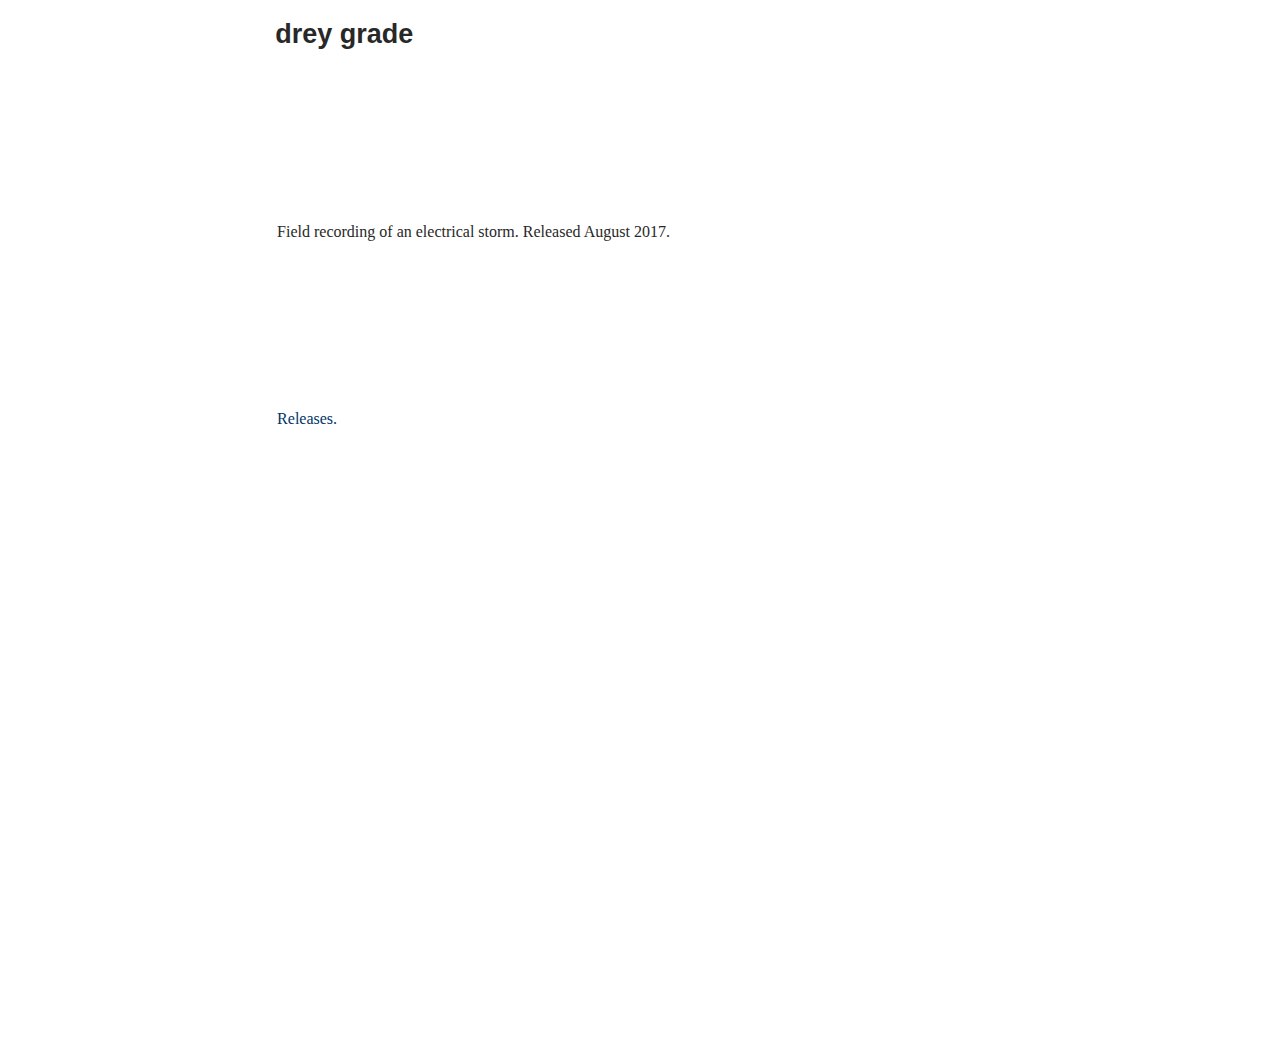
<file: index.html>
<!doctype html>

<!-- 
320 and Up boilerplate extension
Andy Clarke http://about.me/malarkey
Keith Clark http://twitter.com/keithclarkcouk
Version: 2
URL: http://stuffandnonsense.co.uk/projects/320andup/
License: http://creativecommons.org/licenses/MIT
-->

<!--[if IEMobile 7]><html class="no-js iem7 oldie"><![endif]-->
<!--[if lt IE 7]><html class="no-js ie6 oldie" lang="en"><![endif]-->
<!--[if (IE 7)&!(IEMobile)]><html class="no-js ie7 oldie" lang="en"><![endif]-->
<!--[if (IE 8)&!(IEMobile)]><html class="no-js ie8 oldie" lang="en"><![endif]-->
<!--[if gt IE 8]><!--><html class="no-js" lang="en"><!--<![endif]-->
<!--[if (gte IE 9)|(gt IEMobile 7)]><!--><html class="no-js" lang="en"><!--<![endif]-->

<head>
<meta charset="utf-8">

<title>Drey Grade</title>
<meta name="description" content="">
<meta name="author" content="">

<!-- http://t.co/dKP3o1e -->
<meta name="HandheldFriendly" content="True">
<meta name="MobileOptimized" content="320">
<meta name="viewport" content="width=device-width, target-densitydpi=160dpi, initial-scale=1.0">

<!-- For all browsers -->
<!-- Summer Storm page -->

<link rel="stylesheet" href="css/style.css">
<link rel="stylesheet" media="print" href="css/print.css">
<!-- For progressively larger displays -->
<link rel="stylesheet" media="only screen and (min-width: 480px)" href="css/480.css">
<link rel="stylesheet" media="only screen and (min-width: 600px)" href="css/600.css">
<link rel="stylesheet" media="only screen and (min-width: 768px)" href="css/768.css">
<link rel="stylesheet" media="only screen and (min-width: 992px)" href="css/992.css">
<link rel="stylesheet" href="css/stylerain.css">

<!-- JavaScript -->
<script src="js/libs/modernizr-2.0.6.min.js"></script>

<!-- JavaScript for Canvas use-->
<script type="text/javascript">
function draw(){
var canvas = document.getElementById ('myCanvas');
if (canvas.getContext){
var ctx = canvas.getContext('2d');
}

if (canvas.getContext){
var myRectangle = canvas.getContext('2d');
myRectangle.fillRect(15,15,100,100);
myRectangle.clearRect(20,20,60,60);
myRectangle.strokeRect(25,25,50,50);
}
}

function draw2(){
var canvas = document.getElementById ('myCanvas2');
if (canvas.getContext){
var ctx = canvas.getContext('2d');
}

if (canvas.getContext){
var myRectangle = canvas.getContext('2d');
myRectangle.fillRect(15,15,100,100);
myRectangle.clearRect(20,20,60,60);
myRectangle.strokeRect(25,25,40,40);
}
}

</script>
<!-- End of JavaScript for Canvas use-->
<style type="text/css">
canvas { border: 1px solid black; }
</style>




<script src="js/raincode.js" type="text/javascript"></script>


<!-- For Retina displays -->
<link rel="stylesheet" media="only screen and (-webkit-min-device-pixel-ratio: 1.5), only screen and (-o-min-device-pixel-ratio: 3/2), only screen and (min-device-pixel-ratio: 1.5)" href="css/2x.css">

<!--[if (lt IE 9) & (!IEMobile)]>
<script src="js/libs/selectivizr-min.js"></script>
<![endif]-->

<!-- JavaScript -->
<script src="js/libs/modernizr-2.0.6.min.js"></script>

<!-- For iPhone 4 -->
<link rel="apple-touch-icon-precomposed" sizes="114x114" href="img/h/apple-touch-icon.png">
<!-- For iPad 1-->
<link rel="apple-touch-icon-precomposed" sizes="72x72" href="img/m/apple-touch-icon.png">
<!-- For iPhone 3G, iPod Touch and Android -->
<link rel="apple-touch-icon-precomposed" href="img/l/apple-touch-icon-precomposed.png">
<!-- For Nokia -->
<link rel="shortcut icon" href="img/l/apple-touch-icon.png">
<!-- For everything else -->
<link rel="shortcut icon" href="/favicon.ico">

<!--iOS. Delete if not required -->
<meta name="apple-mobile-web-app-capable" content="yes">
<meta name="apple-mobile-web-app-status-bar-style" content="black-translucent">
<link rel="apple-touch-startup-image" href="img/splash.png">

<!--Microsoft. Delete if not required -->
<meta http-equiv="cleartype" content="on">
<meta http-equiv="X-UA-Compatible" content="IE=edge,chrome=1">
<!--[if lt IE 7 ]><script src="//ajax.googleapis.com/ajax/libs/chrome-frame/1.0.2/CFInstall.min.js"></script><script>window.attachEvent("onload",function(){CFInstall.check({mode:"overlay"})})</script><![endif]-->

<!-- http://t.co/y1jPVnT -->
<link rel="canonical" href="/">
</head>

<body>

<header>
<br>
<h3>drey grade</h3>
</header>


<!--<br><br><br><br>-->
<div class="container">
	<div class="rain">


	<!--<p class="september">SSEYO Intermorphic recording. September 2017 release.</p>
	<iframe class="sept" src="https://bandcamp.com/EmbeddedPlayer/track=642995860/size=small/bgcol=ffffff/linkcol=0687f5/transparent=true/" seamless><a href="http://dreygrade.bandcamp.com/track/summer-storm">Summer Storm by Drey Grade</a></iframe>-->

	<p class="august">Field recording of an electrical storm. Released August 2017.</p>
	<iframe class="aug" src="https://bandcamp.com/EmbeddedPlayer/track=642995860/size=small/bgcol=ffffff/linkcol=0687f5/transparent=true/" seamless><a href="http://dreygrade.bandcamp.com/track/summer-storm">Summer Storm by Drey Grade</a></iframe>

	<p class="release"><a href="releases.html">Releases.</a></p>
	
	</div> 
</div>

<!--<ul id="nav">
<li><div class="icon">j</div><a href="releases.html" title="releases">
<h5>rel.</h5> </li>	
</ul>-->



<footer>

</footer>

<!-- Scripts -->
<script src="js/libs/jquery-1.6.2.min.js"></script>
<script src="js/plugins.js"></script>
<script src="js/script.js"></script>
<script src="js/mylibs/helper.js"></script>

<!--[if (lt IE 9) & (!IEMobile)]>
<script src="js/libs/imgsizer.js"></script>
<![endif]-->

<script>
// iOS scale bug fix
MBP.scaleFix();

// Respond.js
yepnope({
	test : Modernizr.mq('(only all)'),
	nope : ['js/libs/respond.min.js']
});
</script>

<!-- http://mths.be/aab -->
<script>
var _gaq=[['_setAccount','UA-XXXXX-X'],['_trackPageview']]; // Change UA-XXXXX-X to be your site's ID
(function(d,t){var g=d.createElement(t),s=d.getElementsByTagName(t)[0];g.src=('https:'==location.protocol?'//ssl':'//www')+'.google-analytics.com/ga.js';s.parentNode.insertBefore(g,s)}(document,'script'));
</script>


</body>
</html>
</file>
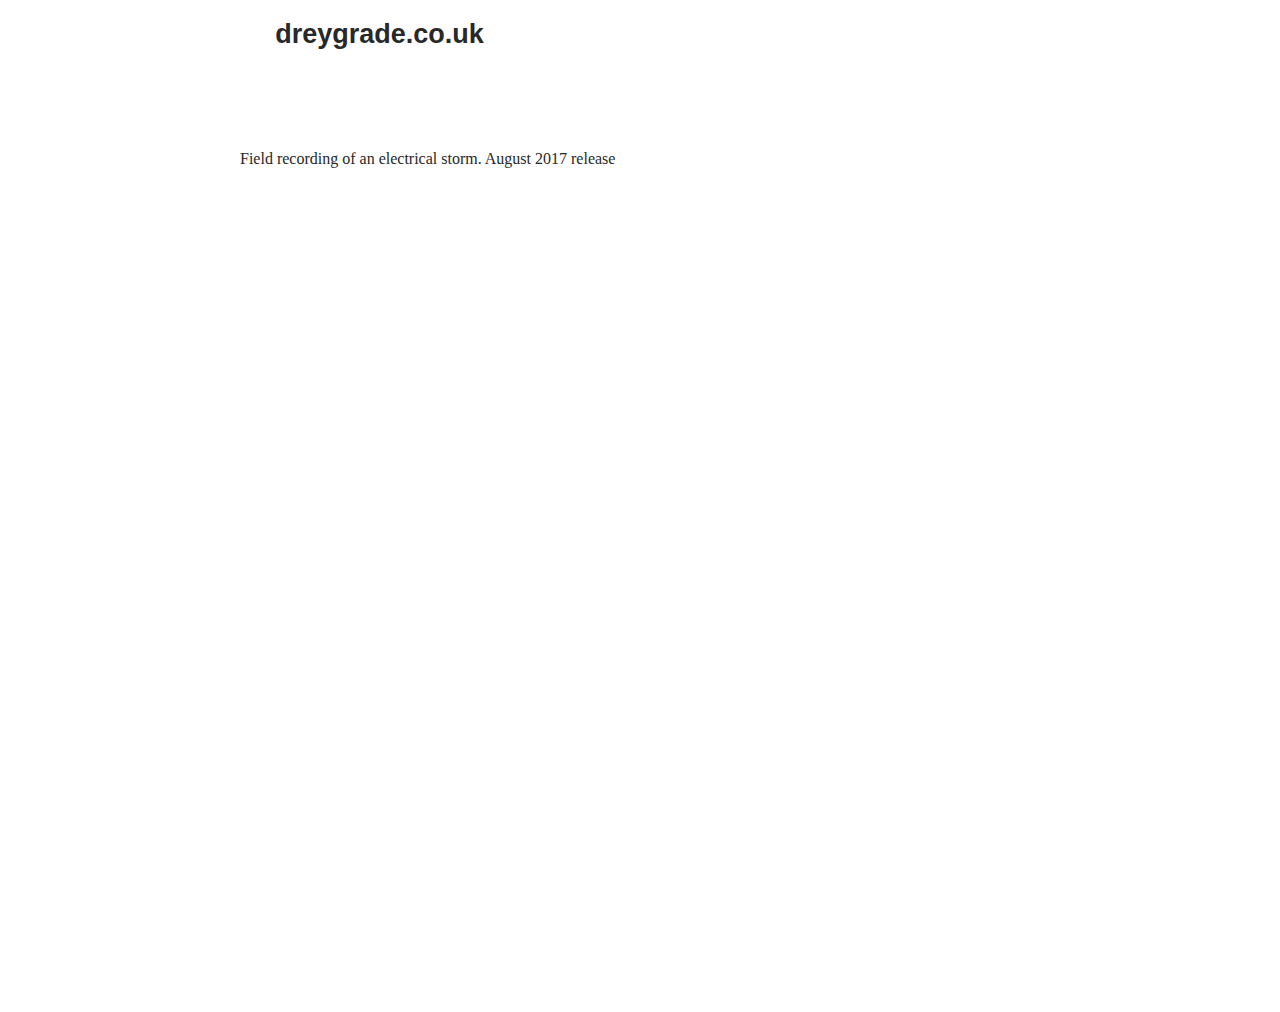
<file: index-old.html>
<!doctype html>

<!-- 
320 and Up boilerplate extension
Andy Clarke http://about.me/malarkey
Keith Clark http://twitter.com/keithclarkcouk
Version: 2
URL: http://stuffandnonsense.co.uk/projects/320andup/
License: http://creativecommons.org/licenses/MIT
-->

<!--[if IEMobile 7]><html class="no-js iem7 oldie"><![endif]-->
<!--[if lt IE 7]><html class="no-js ie6 oldie" lang="en"><![endif]-->
<!--[if (IE 7)&!(IEMobile)]><html class="no-js ie7 oldie" lang="en"><![endif]-->
<!--[if (IE 8)&!(IEMobile)]><html class="no-js ie8 oldie" lang="en"><![endif]-->
<!--[if gt IE 8]><!--><html class="no-js" lang="en"><!--<![endif]-->
<!--[if (gte IE 9)|(gt IEMobile 7)]><!--><html class="no-js" lang="en"><!--<![endif]-->

<head>
<meta charset="utf-8">

<title>Drey Grade</title>
<meta name="description" content="">
<meta name="author" content="">

<!-- http://t.co/dKP3o1e -->
<meta name="HandheldFriendly" content="True">
<meta name="MobileOptimized" content="320">
<meta name="viewport" content="width=device-width, target-densitydpi=160dpi, initial-scale=1.0">

<!-- For all browsers -->
<link rel="stylesheet" href="css/style.css">
<link rel="stylesheet" media="print" href="css/print.css">
<!-- For progressively larger displays -->
<link rel="stylesheet" media="only screen and (min-width: 480px)" href="css/480.css">
<link rel="stylesheet" media="only screen and (min-width: 600px)" href="css/600.css">
<link rel="stylesheet" media="only screen and (min-width: 768px)" href="css/768.css">
<link rel="stylesheet" media="only screen and (min-width: 992px)" href="css/992.css">


<!-- Summer Storm page -->
<link rel="stylesheet" href="css/stylerain.css">

<script src="js/raincode.js" type="text/javascript"></script>


<!-- For Retina displays -->
<link rel="stylesheet" media="only screen and (-webkit-min-device-pixel-ratio: 1.5), only screen and (-o-min-device-pixel-ratio: 3/2), only screen and (min-device-pixel-ratio: 1.5)" href="css/2x.css">

<!--[if (lt IE 9) & (!IEMobile)]>
<script src="js/libs/selectivizr-min.js"></script>
<![endif]-->

<!-- JavaScript -->
<script src="js/libs/modernizr-2.0.6.min.js"></script>

<!-- For iPhone 4 -->
<link rel="apple-touch-icon-precomposed" sizes="114x114" href="img/h/apple-touch-icon.png">
<!-- For iPad 1-->
<link rel="apple-touch-icon-precomposed" sizes="72x72" href="img/m/apple-touch-icon.png">
<!-- For iPhone 3G, iPod Touch and Android -->
<link rel="apple-touch-icon-precomposed" href="img/l/apple-touch-icon-precomposed.png">
<!-- For Nokia -->
<link rel="shortcut icon" href="img/l/apple-touch-icon.png">
<!-- For everything else -->
<link rel="shortcut icon" href="/favicon.ico">

<!--iOS. Delete if not required -->
<meta name="apple-mobile-web-app-capable" content="yes">
<meta name="apple-mobile-web-app-status-bar-style" content="black-translucent">
<link rel="apple-touch-startup-image" href="img/splash.png">

<!--Microsoft. Delete if not required -->
<meta http-equiv="cleartype" content="on">
<meta http-equiv="X-UA-Compatible" content="IE=edge,chrome=1">
<!--[if lt IE 7 ]><script src="//ajax.googleapis.com/ajax/libs/chrome-frame/1.0.2/CFInstall.min.js"></script><script>window.attachEvent("onload",function(){CFInstall.check({mode:"overlay"})})</script><![endif]-->

<!-- http://t.co/y1jPVnT -->
<link rel="canonical" href="/">
</head>

<body class="clearfix">

<header role="banner">
<br>
<h3>dreygrade.co.uk</h3>
</header>

<div class="content clearfix">

<div role="main">
<div class="content-main">

<!--<br><br><br><br>-->

<div class="rain">
<p>Field recording of an electrical storm. August 2017 release</p>

</div> 

<!--<ul id="nav">
<li><div class="icon">j</div><a href="releases.html" title="releases">
<h5>rel.</h5> </li>	
</ul>-->


</div> <!--end of div content-main-->


</div> <!--end of div role main-->

<div role="complementary">
	
<div class="content-complimentary">
<!--<figure><img src="img/tmp/sand_portugal.jpg" alt="drey grade banner" /></figure>-->



</div> <!--end of div content-complimentary-->
</div> <!--end of div role complimentary-->

</div> <!--end of div content clearfix-->



<footer role="contentinfo" class="clearfix">

</footer>

<!-- Scripts -->
<script src="js/libs/jquery-1.6.2.min.js"></script>
<script src="js/plugins.js"></script>
<script src="js/script.js"></script>
<script src="js/mylibs/helper.js"></script>

<!--[if (lt IE 9) & (!IEMobile)]>
<script src="js/libs/imgsizer.js"></script>
<![endif]-->

<script>
// iOS scale bug fix
MBP.scaleFix();

// Respond.js
yepnope({
	test : Modernizr.mq('(only all)'),
	nope : ['js/libs/respond.min.js']
});
</script>

<!-- http://mths.be/aab -->
<script>
var _gaq=[['_setAccount','UA-XXXXX-X'],['_trackPageview']]; // Change UA-XXXXX-X to be your site's ID
(function(d,t){var g=d.createElement(t),s=d.getElementsByTagName(t)[0];g.src=('https:'==location.protocol?'//ssl':'//www')+'.google-analytics.com/ga.js';s.parentNode.insertBefore(g,s)}(document,'script'));
</script>


</body>
</html>
</file>
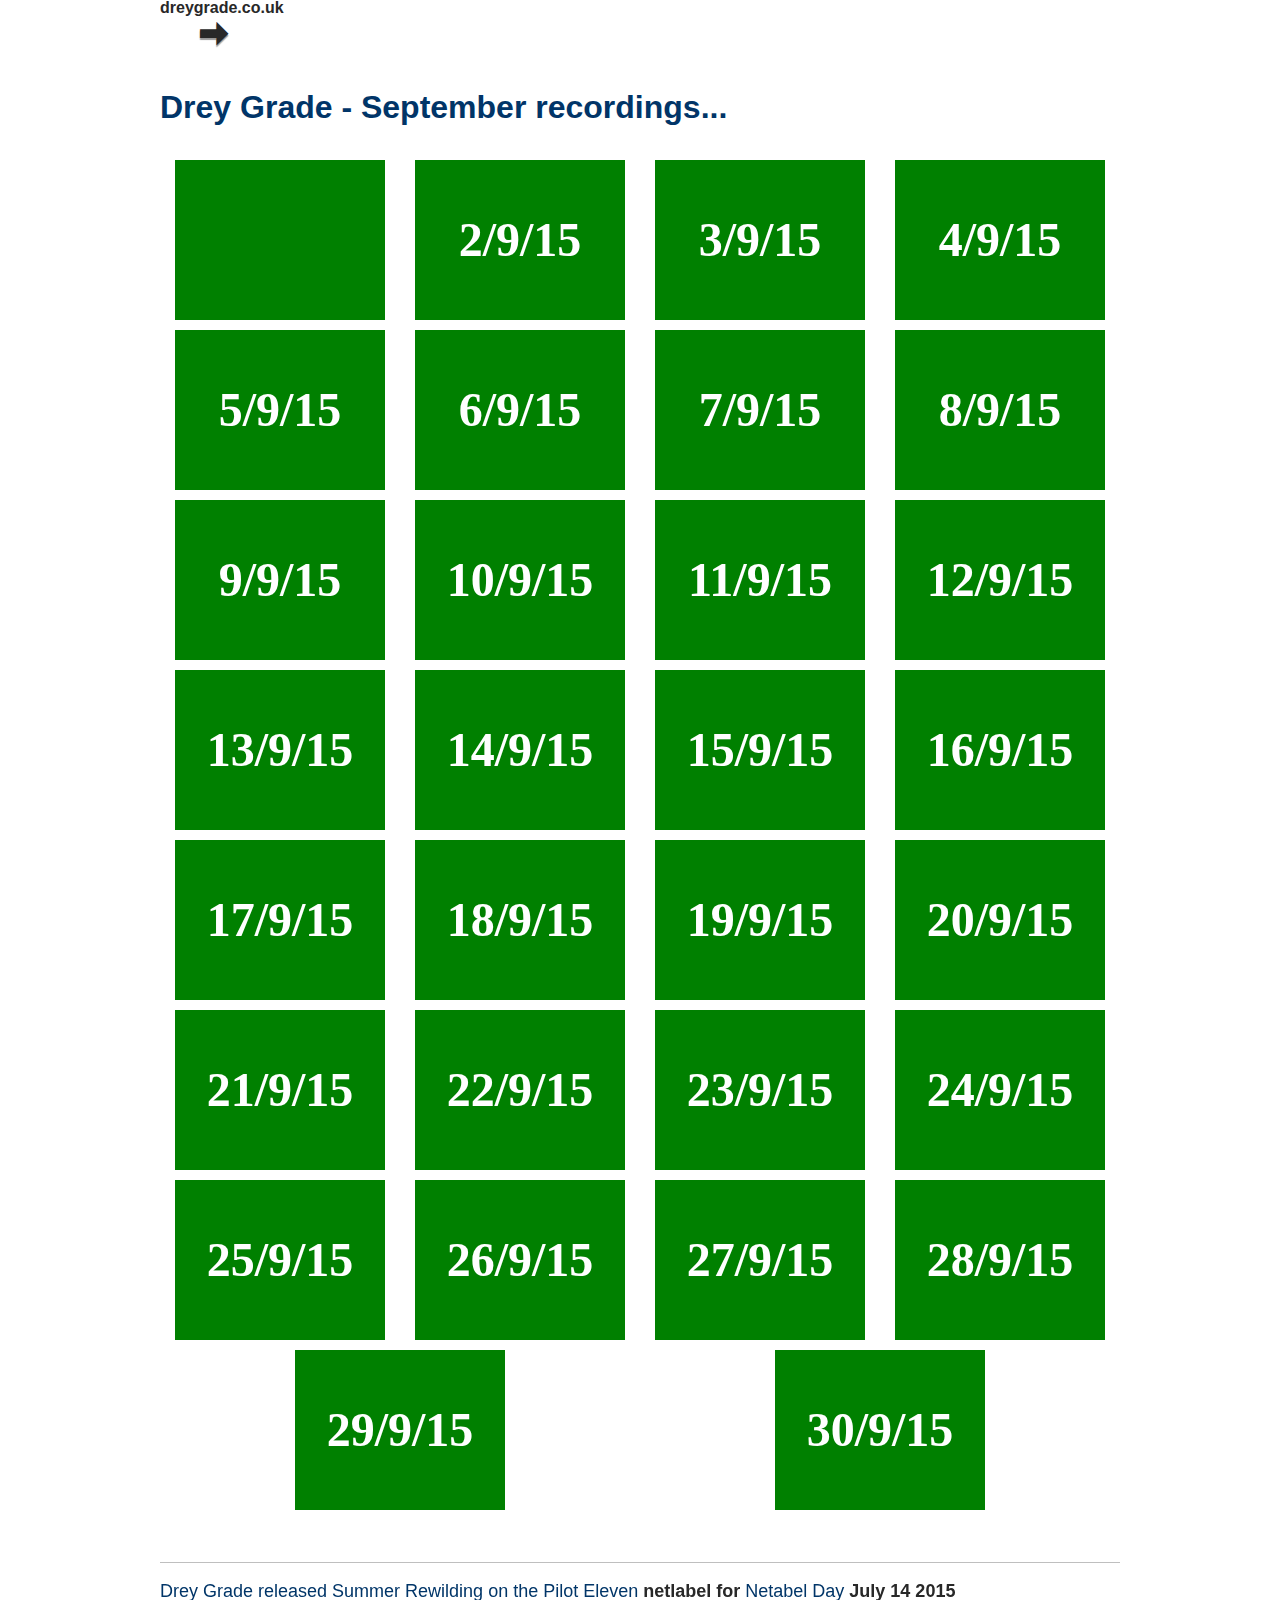
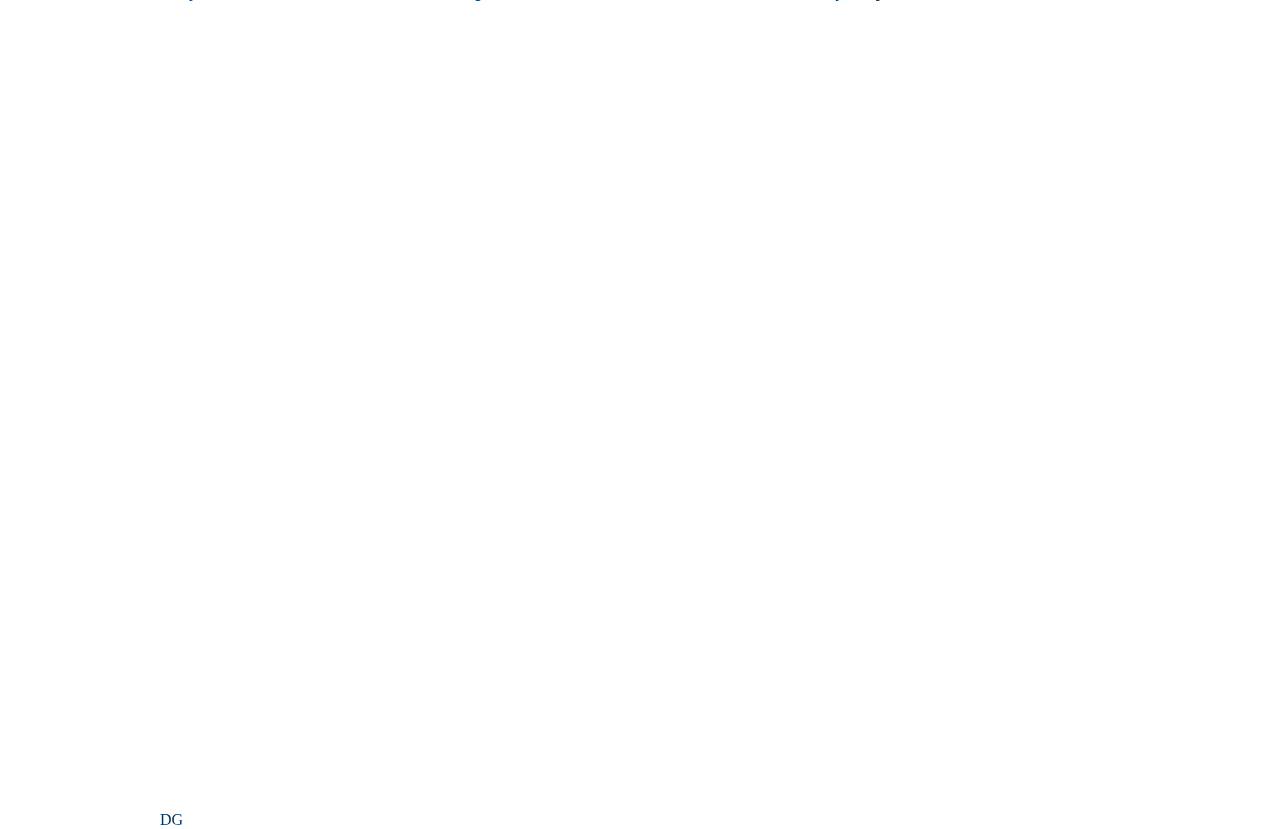
<file: index-sept.html>
<!doctype html>

<!-- 
320 and Up boilerplate extension
Andy Clarke http://about.me/malarkey
Keith Clark http://twitter.com/keithclarkcouk
Version: 2
URL: http://stuffandnonsense.co.uk/projects/320andup/
License: http://creativecommons.org/licenses/MIT
-->

<!--[if IEMobile 7]><html class="no-js iem7 oldie"><![endif]-->
<!--[if lt IE 7]><html class="no-js ie6 oldie" lang="en"><![endif]-->
<!--[if (IE 7)&!(IEMobile)]><html class="no-js ie7 oldie" lang="en"><![endif]-->
<!--[if (IE 8)&!(IEMobile)]><html class="no-js ie8 oldie" lang="en"><![endif]-->
<!--[if gt IE 8]><!--><html class="no-js" lang="en"><!--<![endif]-->
<!--[if (gte IE 9)|(gt IEMobile 7)]><!--><html class="no-js" lang="en"><!--<![endif]-->

<head>
<meta charset="utf-8">

<title>Drey Grade</title>
<meta name="description" content="">
<meta name="author" content="">

<!-- http://t.co/dKP3o1e -->
<meta name="HandheldFriendly" content="True">
<meta name="MobileOptimized" content="320">
<meta name="viewport" content="width=device-width, target-densitydpi=160dpi, initial-scale=1.0">

<!-- For all browsers -->
<link rel="stylesheet" href="css/style.css">
<link rel="stylesheet" media="print" href="css/print.css">
<!-- For progressively larger displays -->
<link rel="stylesheet" media="only screen and (min-width: 480px)" href="css/480.css">
<link rel="stylesheet" media="only screen and (min-width: 600px)" href="css/600.css">
<link rel="stylesheet" media="only screen and (min-width: 768px)" href="css/768.css">
<link rel="stylesheet" media="only screen and (min-width: 992px)" href="css/992.css">
<!-- For Retina displays -->
<link rel="stylesheet" media="only screen and (-webkit-min-device-pixel-ratio: 1.5), only screen and (-o-min-device-pixel-ratio: 3/2), only screen and (min-device-pixel-ratio: 1.5)" href="css/2x.css">

<!--[if (lt IE 9) & (!IEMobile)]>
<script src="js/libs/selectivizr-min.js"></script>
<![endif]-->

<!-- JavaScript -->
<script src="js/libs/modernizr-2.0.6.min.js"></script>

<!-- For iPhone 4 -->
<link rel="apple-touch-icon-precomposed" sizes="114x114" href="img/h/apple-touch-icon.png">
<!-- For iPad 1-->
<link rel="apple-touch-icon-precomposed" sizes="72x72" href="img/m/apple-touch-icon.png">
<!-- For iPhone 3G, iPod Touch and Android -->
<link rel="apple-touch-icon-precomposed" href="img/l/apple-touch-icon-precomposed.png">
<!-- For Nokia -->
<link rel="shortcut icon" href="img/l/apple-touch-icon.png">
<!-- For everything else -->
<link rel="shortcut icon" href="/favicon.ico">

<!--iOS. Delete if not required -->
<meta name="apple-mobile-web-app-capable" content="yes">
<meta name="apple-mobile-web-app-status-bar-style" content="black-translucent">
<link rel="apple-touch-startup-image" href="img/splash.png">

<!--Microsoft. Delete if not required -->
<meta http-equiv="cleartype" content="on">
<meta http-equiv="X-UA-Compatible" content="IE=edge,chrome=1">
<!--[if lt IE 7 ]><script src="//ajax.googleapis.com/ajax/libs/chrome-frame/1.0.2/CFInstall.min.js"></script><script>window.attachEvent("onload",function(){CFInstall.check({mode:"overlay"})})</script><![endif]-->

<!-- http://t.co/y1jPVnT -->
<link rel="canonical" href="/">
</head>

<body class="clearfix">

<header role="banner">
<h3>dreygrade.co.uk</h3>
</header>

<div class="content clearfix">

<div role="main">
<div class="content-main">


  
   <!--<audio src="sound/newstead_still.ogg" controls>
    </audio>-->
<!--<h4>Selection of Creative Commons music released in January 2014</h4>
<audio controls>
<source src="sound/PECC01-15CC-jan-14.ogg" type="audio/ogg" />
<source src="sound/PECC01-15CC-jan-14.mp3" type="audio/mpeg" />
<source src="sound/PECC01-15CC-jan-14.wav" type="audio/wav" />
</audio>-->
     
<!--<audio controls>
<source src="sound/ogun.ogg" type="audio/ogg" />
<source src="sound/ogun.mp3" type="audio/mpeg" />
<source src="sound/ogun.wav" type="audio/wav" />
</audio>
 
<audio controls>
<source src="sound/newstead_still.ogg" type="audio/ogg" />
<source src="sound/newstead_still.mp3" type="audio/mpeg" />
<source src="sound/newstead_still.wav" type="audio/wav" />
</audio>-->

<!--<figure><img src="img/tmp/drey_grade_banner.png" alt="drey grade banner" /></figure>-->

<ul id="nav">
<li><div class="icon">j</div><a href="releases.html" title="releases">
<h5>rel.</h5> </li>	
</ul>  


<!--<a class="twitter-timeline" href="https://twitter.com/GraemeATG" data-widget-id="352191725697105921" data-tweet-limit="8">Tweets by @GraemeATG</a>
<script>!function(d,s,id){var js,fjs=d.getElementsByTagName(s)[0],p=/^http:/.test(d.location)?'http':'https';if(!d.getElementById(id)){js=d.createElement(s);js.id=id;js.src=p+"://platform.twitter.com/widgets.js";fjs.parentNode.insertBefore(js,fjs);}}(document,"script","twitter-wjs");</script>-->

<!--<iframe width="100%" height="450" scrolling="no" frameborder="no" src="https://w.soundcloud.com/player/?url=https%3A//api.soundcloud.com/tracks/196392594&amp;auto_play=false&amp;hide_related=false&amp;show_comments=true&amp;show_user=true&amp;show_reposts=false&amp;visual=true"></iframe>-->
<br><br><br><br>
<h2>Drey Grade - September recordings...</h2>
<ul class="flex-container">
  <li class="flex-item"><iframe width="200px" height="150px" scrolling="no" frameborder="no" src="https://w.soundcloud.com/player/?url=https%3A//api.soundcloud.com/tracks/221923076&amp;auto_play=false&amp;hide_related=false&amp;show_comments=true&amp;show_user=true&amp;show_reposts=false&amp;visual=true"></iframe></li>
  <li class="flex-item">2/9/15</li>
  <li class="flex-item">3/9/15</li>
  <li class="flex-item">4/9/15</li>
  <li class="flex-item">5/9/15</li>
  <li class="flex-item">6/9/15</li>
  <li class="flex-item">7/9/15</li>
  <li class="flex-item">8/9/15</li>
  <li class="flex-item">9/9/15</li>
  <li class="flex-item">10/9/15</li>
  <li class="flex-item">11/9/15</li>
  <li class="flex-item">12/9/15</li>
  <li class="flex-item">13/9/15</li>
  <li class="flex-item">14/9/15</li>
  <li class="flex-item">15/9/15</li>
  <li class="flex-item">16/9/15</li>
  <li class="flex-item">17/9/15</li>
  <li class="flex-item">18/9/15</li>
  <li class="flex-item">19/9/15</li>
  <li class="flex-item">20/9/15</li>
  <li class="flex-item">21/9/15</li>
  <li class="flex-item">22/9/15</li>
  <li class="flex-item">23/9/15</li>
  <li class="flex-item">24/9/15</li>
  <li class="flex-item">25/9/15</li>
  <li class="flex-item">26/9/15</li>
  <li class="flex-item">27/9/15</li>
  <li class="flex-item">28/9/15</li>
  <li class="flex-item">29/9/15</li>
  <li class="flex-item">30/9/15</li>
</ul>



<br><br><hr>

<h4>Drey Grade released Summer Rewilding on the <a href="http://www.pilot11.co.uk">Pilot Eleven</a> netlabel for <a href="http://netlabelday.blogspot.co.uk/p/home.html">Netabel Day</a> July 14 2015</h4>
<iframe width="100%" height="750" scrolling="no" frameborder="no" src="https://w.soundcloud.com/player/?url=https%3A//api.soundcloud.com/playlists/125002155&amp;auto_play=false&amp;hide_related=false&amp;show_comments=true&amp;show_user=true&amp;show_reposts=false&amp;visual=true"></iframe>

<br><br>

<!--<video controls>
<source src="videofile.mp4" />
<source src="videofile.ogv" />
<source src="videofile.webm" />
<iframe width="640" height="390"
src="http://www.youtube.com/embed/YE7VzlLtp-4">
</iframe>
</video>-->

</div> <!--end of div content-main-->


</div> <!--end of div role main-->

<div role="complementary">
	<br>
	<a class="twitter-timeline" href="https://twitter.com/GraemeATG" data-widget-id="451093841987133441">DG</a>
<script>!function(d,s,id){var js,fjs=d.getElementsByTagName(s)[0],p=/^http:/.test(d.location)?'http':'https';if(!d.getElementById(id)){js=d.createElement(s);js.id=id;js.src=p+"://platform.twitter.com/widgets.js";fjs.parentNode.insertBefore(js,fjs);}}(document,"script","twitter-wjs");</script>
<div class="content-complimentary">
<!--<figure><img src="img/tmp/sand_portugal.jpg" alt="drey grade banner" /></figure>-->



</div> <!--end of div content-complimentary-->
</div> <!--end of div role complimentary-->

</div> <!--end of div content clearfix-->



<footer role="contentinfo" class="clearfix">
<!--<figure><img src="img/tmp/drey_grade_banner.png" alt="drey grade banner" /></figure>-->

<!--<figure><img src="img/tmp/redoubt_cd_4_bc.jpg" alt="drey grade banner" /></figure>-->

<!--<figure><img src="img/tmp/sand_portugal.jpg" alt="drey grade banner" /></figure>-->

</footer>

<!-- Scripts -->
<script src="js/libs/jquery-1.6.2.min.js"></script>
<script src="js/plugins.js"></script>
<script src="js/script.js"></script>
<script src="js/mylibs/helper.js"></script>

<!--[if (lt IE 9) & (!IEMobile)]>
<script src="js/libs/imgsizer.js"></script>
<![endif]-->

<script>
// iOS scale bug fix
MBP.scaleFix();

// Respond.js
yepnope({
	test : Modernizr.mq('(only all)'),
	nope : ['js/libs/respond.min.js']
});
</script>

<!-- http://mths.be/aab -->
<script>
var _gaq=[['_setAccount','UA-XXXXX-X'],['_trackPageview']]; // Change UA-XXXXX-X to be your site's ID
(function(d,t){var g=d.createElement(t),s=d.getElementsByTagName(t)[0];g.src=('https:'==location.protocol?'//ssl':'//www')+'.google-analytics.com/ga.js';s.parentNode.insertBefore(g,s)}(document,'script'));
</script>


</body>
</html>
</file>
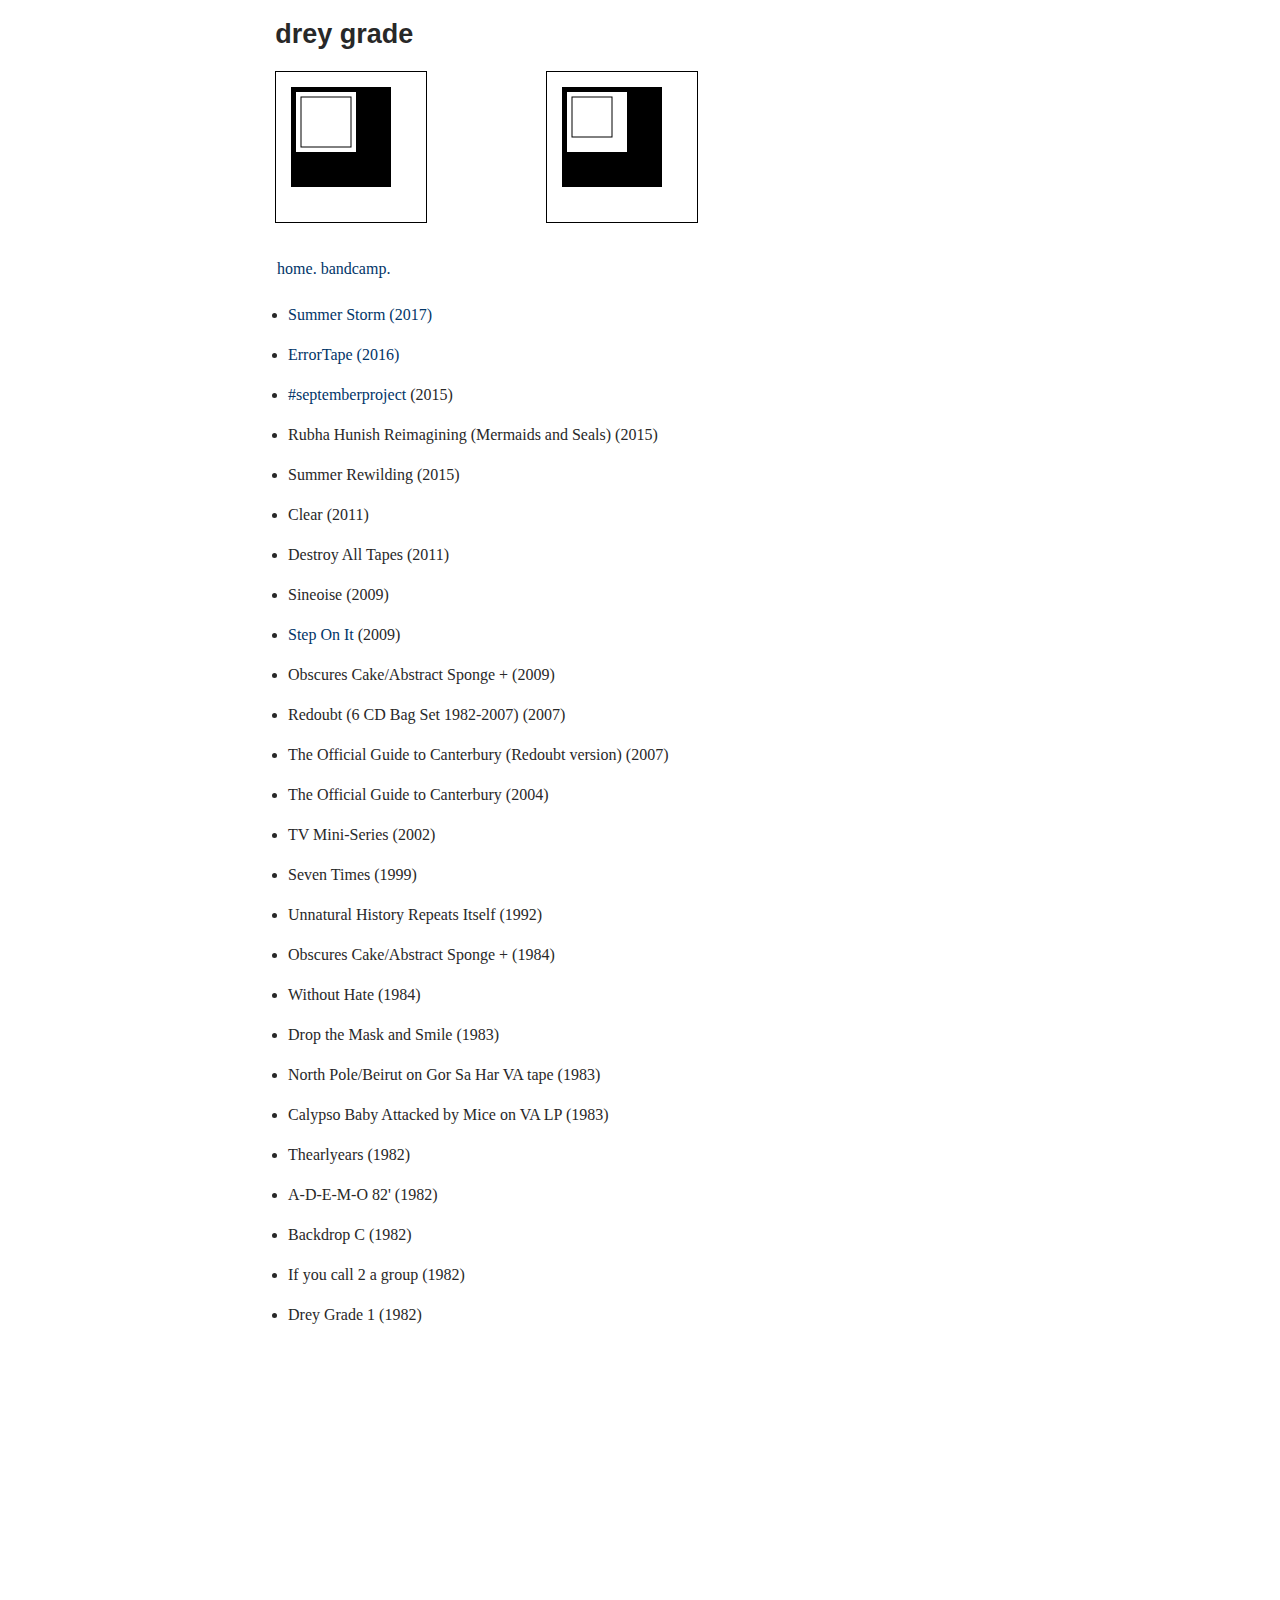
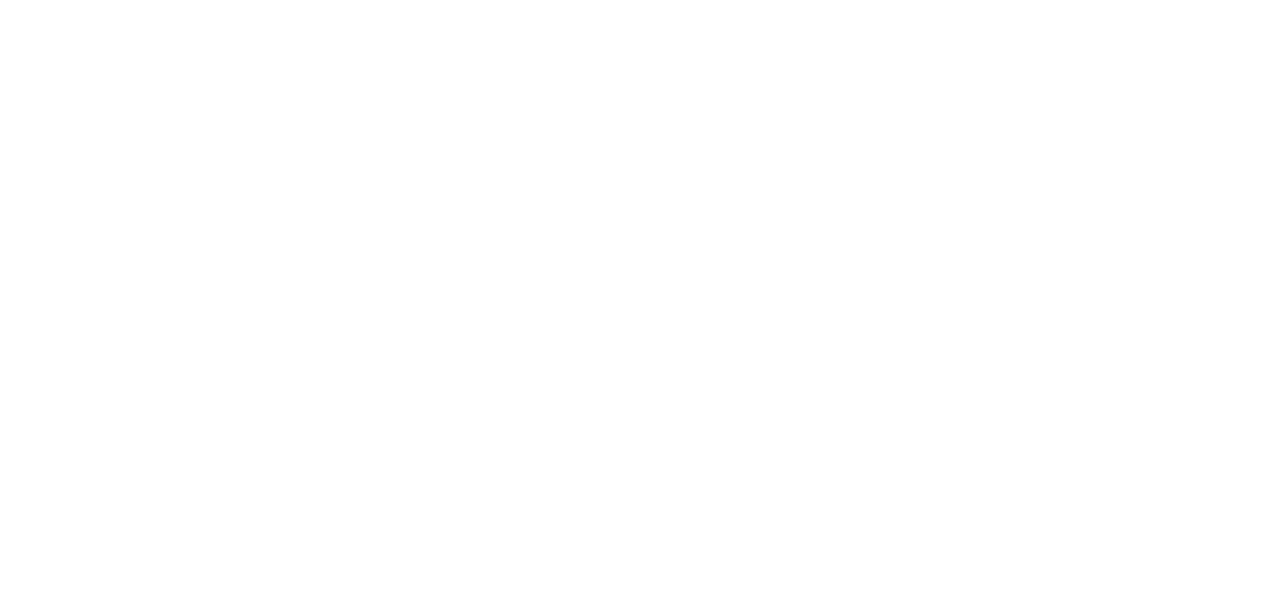
<file: releases.html>
<!doctype html>

<!-- 
320 and Up boilerplate extension
Andy Clarke http://about.me/malarkey
Keith Clark http://twitter.com/keithclarkcouk
Version: 2
URL: http://stuffandnonsense.co.uk/projects/320andup/
License: http://creativecommons.org/licenses/MIT
-->

<!--[if IEMobile 7]><html class="no-js iem7 oldie"><![endif]-->
<!--[if lt IE 7]><html class="no-js ie6 oldie" lang="en"><![endif]-->
<!--[if (IE 7)&!(IEMobile)]><html class="no-js ie7 oldie" lang="en"><![endif]-->
<!--[if (IE 8)&!(IEMobile)]><html class="no-js ie8 oldie" lang="en"><![endif]-->
<!--[if gt IE 8]><!--><html class="no-js" lang="en"><!--<![endif]-->
<!--[if (gte IE 9)|(gt IEMobile 7)]><!--><html class="no-js" lang="en"><!--<![endif]-->

<head>
<meta charset="utf-8">

<title>Drey Grade releases</title>
<meta name="description" content="">
<meta name="author" content="">

<!-- http://t.co/dKP3o1e -->
<meta name="HandheldFriendly" content="True">
<meta name="MobileOptimized" content="320">
<meta name="viewport" content="width=device-width, target-densitydpi=160dpi, initial-scale=1.0">

<!-- For all browsers -->
<link rel="stylesheet" href="css/style.css">
<link rel="stylesheet" media="print" href="css/print.css">
<!-- For progressively larger displays -->
<link rel="stylesheet" media="only screen and (min-width: 480px)" href="css/480.css">
<link rel="stylesheet" media="only screen and (min-width: 600px)" href="css/600.css">
<link rel="stylesheet" media="only screen and (min-width: 768px)" href="css/768.css">
<link rel="stylesheet" media="only screen and (min-width: 992px)" href="css/992.css">
<link rel="stylesheet" href="css/stylerain.css">

<!-- For Retina displays -->
<link rel="stylesheet" media="only screen and (-webkit-min-device-pixel-ratio: 1.5), only screen and (-o-min-device-pixel-ratio: 3/2), only screen and (min-device-pixel-ratio: 1.5)" href="css/2x.css">

<!--[if (lt IE 9) & (!IEMobile)]>
<script src="js/libs/selectivizr-min.js"></script>
<![endif]-->

<!-- JavaScript -->
<script src="js/libs/modernizr-2.0.6.min.js"></script>
<!-- JavaScript for Canvas use-->
<script type="text/javascript">
function draw(){
var canvas = document.getElementById ('myCanvas');
if (canvas.getContext){
var ctx = canvas.getContext('2d');
}

if (canvas.getContext){
var myRectangle = canvas.getContext('2d');
myRectangle.fillRect(15,15,100,100);
myRectangle.clearRect(20,20,60,60);
myRectangle.strokeRect(25,25,50,50);
}
}

function draw2(){
var canvas = document.getElementById ('myCanvas2');
if (canvas.getContext){
var ctx = canvas.getContext('2d');
}

if (canvas.getContext){
var myRectangle = canvas.getContext('2d');
myRectangle.fillRect(15,15,100,100);
myRectangle.clearRect(20,20,60,60);
myRectangle.strokeRect(25,25,40,40);
}
}

</script>
<!-- End of JavaScript for Canvas use-->
<style type="text/css">
canvas { border: 1px solid black; margin-left:12%;}
</style>

<script src="js/raincode.js" type="text/javascript"></script>

<!-- For iPhone 4 -->
<link rel="apple-touch-icon-precomposed" sizes="114x114" href="img/h/apple-touch-icon.png">
<!-- For iPad 1-->
<link rel="apple-touch-icon-precomposed" sizes="72x72" href="img/m/apple-touch-icon.png">
<!-- For iPhone 3G, iPod Touch and Android -->
<link rel="apple-touch-icon-precomposed" href="img/l/apple-touch-icon-precomposed.png">
<!-- For Nokia -->
<link rel="shortcut icon" href="img/l/apple-touch-icon.png">
<!-- For everything else -->
<link rel="shortcut icon" href="/favicon.ico">

<!--iOS. Delete if not required -->
<meta name="apple-mobile-web-app-capable" content="yes">
<meta name="apple-mobile-web-app-status-bar-style" content="black-translucent">
<link rel="apple-touch-startup-image" href="img/splash.png">

<!--Microsoft. Delete if not required -->
<meta http-equiv="cleartype" content="on">
<meta http-equiv="X-UA-Compatible" content="IE=edge,chrome=1">
<!--[if lt IE 7 ]><script src="//ajax.googleapis.com/ajax/libs/chrome-frame/1.0.2/CFInstall.min.js"></script><script>window.attachEvent("onload",function(){CFInstall.check({mode:"overlay"})})</script><![endif]-->

<!-- http://t.co/y1jPVnT -->
<link rel="canonical" href="/">
</head>

<body class="clearfix" onLoad="draw();draw2();">

<header>
<br>
<h3>drey grade</h3>
</header>

<canvas id="myCanvas" width="150" height="150"> 
</canvas>
<canvas id="myCanvas2" width="150" height="150"> 
</canvas>
<!--<div class="content clearfix">-->

<!--<br><br><br><br>-->
<div class="container">

<div class="rain">
<p class="home-bc"><a href="index.html">home.</a> <a href="http://dreygrade.bandcamp.com">bandcamp.</a></p>

<ul>
<li><p><a href="https://dreygrade.bandcamp.com">Summer Storm (2017)</a></p></li>
<li><p><a href="https://dreygrade.bandcamp.com">ErrorTape (2016)</a></p></li>
<li><p><a href="https://soundcloud.com/dreygrade/sets/septemberproject">#septemberproject</a> (2015)</p></li>
<li><p>Rubha Hunish Reimagining (Mermaids and Seals) (2015)</p></li>
<li><p>Summer Rewilding (2015)</p></li>
<li><p>Clear (2011)</p></li>
<li><p>Destroy All Tapes (2011)</p></li>
<li><p>Sineoise (2009)</p></li>
<li><p><a href="https://archive.org/details/emp075">Step On It</a> (2009)</p></li>
<li><p>Obscures Cake/Abstract Sponge + (2009)</p></li>
<li><p>Redoubt (6 CD Bag Set 1982-2007) (2007)</p></li>
<li><p>The Official Guide to Canterbury (Redoubt version) (2007)</p></li>
<li><p>The Official Guide to Canterbury (2004)</p></li>
<li><p>TV Mini-Series (2002)</p></li>
<li><p>Seven Times (1999)</p></li>
<li><p>Unnatural History Repeats Itself (1992)</p></li>
<li><p>Obscures Cake/Abstract Sponge + (1984)</p></li>
<li><p>Without Hate (1984)</p></li>
<li><p>Drop the Mask and Smile (1983)</p></li>
<li><p>North Pole/Beirut on Gor Sa Har VA tape (1983)</p></li>
<li><p>Calypso Baby Attacked by Mice on VA LP (1983)</p></li>
<li><p>Thearlyears (1982)</p></li>
<li><p>A-D-E-M-O 82' (1982)</p></li>
<li><p>Backdrop C (1982)</p></li>
<li><p>If you call 2 a group (1982)</p></li>
<li><p>Drey Grade 1 (1982)</p></li>
</ul>

	
	
	</div> 
</div>


<!--<ul id="nav">
<li><p><div class="icon_releases">back.</div><a href="index.html">
<h5>back.</h5> </p></li>		
</ul> 

<ul id="nav">
<li><p><div class="icon_releases">bandcamp.</div><a href="https://dreygrade.bandcamp.com" target="blank">
<h5>bandcamp.</h5> </p></li>		
</ul> 
<br><br><br><br><br><br>-->


</div> <!--end of div content clearfix-->



<!--<footer role="contentinfo" class="clearfix">



</footer>-->

<!-- Scripts -->
<script src="js/libs/jquery-1.6.2.min.js"></script>
<script src="js/plugins.js"></script>
<script src="js/script.js"></script>
<script src="js/mylibs/helper.js"></script>

<!--[if (lt IE 9) & (!IEMobile)]>
<script src="js/libs/imgsizer.js"></script>
<![endif]-->

<script>
// iOS scale bug fix
MBP.scaleFix();

// Respond.js
yepnope({
	test : Modernizr.mq('(only all)'),
	nope : ['js/libs/respond.min.js']
});
</script>

<!-- http://mths.be/aab -->
<script>
var _gaq=[['_setAccount','UA-XXXXX-X'],['_trackPageview']]; // Change UA-XXXXX-X to be your site's ID
(function(d,t){var g=d.createElement(t),s=d.getElementsByTagName(t)[0];g.src=('https:'==location.protocol?'//ssl':'//www')+'.google-analytics.com/ga.js';s.parentNode.insertBefore(g,s)}(document,'script'));
</script>


</body>
</html>
</file>
<file: css/style.css>
/* _________________________________________________

320 and Up boilerplate extension
Andy Clarke http://about.me/malarkey
Version: 2
URL: http://stuffandnonsense.co.uk/projects/320andup/
License: http://creativecommons.org/licenses/MIT/
_____________________________________________________

1 ROOT
2 HEADINGS
3 TYPOGRAPHY
4 LINKS
5 FIGURES & IMAGES
6 TABLES
7 FORMS
8 BANNER
9 NAVIGATION
10 CONTENT
11 MAIN
12 COMPLEMENTARY
13 CONTENTINFO
14 GLOBAL OBJECTS
15 VENDOR-SPECIFIC 
16 MODERNIZR
17 TEMPLATE SPECIFICS
18 MEDIA QUERIES

COLOURS 

*/
html, body {
  display: block;
  margin: 0;
  padding: 0;
}
h1,
h2,
h3,
h4,
h5,
h6,
p,
blockquote,
pre,
a,
abbr,
acronym,
address,
cite,
code,
del,
dfn,
em,
img,
q,
s,
samp,
small,
strike,
strong,
sub,
sup,
tt,
var,
dd,
dl,
dt,
li,
ol,
ul,
fieldset,
form,
label,
legend,
button,
table,
caption,
tbody,
tfoot,
thead,
tr,
th,
td {
  margin: 0;
  padding: 0;
  border: 0;
  font-weight: normal;
  font-style: normal;
  font-size: 100%;
  line-height: 1;
  font-family: inherit;
}
article,
aside,
details,
figcaption,
figure,
footer,
header,
hgroup,
nav,
section {
  display: block;
}
audio[controls], canvas, video {
  display: inline-block;
  *display: inline;
  *zoom: 1;
}
/* 320 and Up _________________________________________________

320 and Up
Andy Clarke http://about.me/malarkey
LESS Version: 2
URL: http://stuffandnonsense.co.uk/projects/320andup/
License: http://creativecommons.org/licenses/MIT/

Includes:


__________________________________________________________ */
.sans-serif {
  font-family: "Helvetica Neue", Helvetica, Arial, sans-serif;
}
.serif {
  font-family: "Cambria, Georgia, Times, " Times New Roman;
}
.monospace {
  font-family: "Monaco", Courier New, monospace;
}
.clearfix {
  zoom: 1;
}
.clearfix:before, .clearfix:after {
  content: "\0020";
  display: block;
  height: 0;
  overflow: hidden;
}
.clearfix:after {
  clear: both;
}
html {
  overflow-y: scroll;
  background: #ffffff;
  /*background: #99C5F0 url(../img/tmp/grid.png) no-repeat 50% 10%;*/
  font-size: 62.5%;
}
body {
  margin: 0 auto;
  padding: 0;
  width: 95%;
  /* 252px; */

  font-size: 16px;
  font-size: 1.6rem;
  font-family: "Cambria, Georgia, Times, " Times New Roman;
  color: #282828;
  background-color: transparent;
}
button,
input,
select,
textarea {
  font-family: "Helvetica Neue", Helvetica, Arial, sans-serif;
  color: #404040;
}
h1,
h2,
h3,
h4,
h5,
h6 {
  font-family: "Helvetica Neue", Helvetica, Arial, sans-serif;
  font-weight: bold;
}
h1 {
  margin-bottom: 0.75em;
  font-size: 48px;
  font-size: 4.8rem;
  line-height: 1.2;
  color:#636;
  border-bottom:5px solid #bbb;
}
h2 {
  margin-bottom: 0.75em;
  font-size: 32px;
  font-size: 3.2rem;
  line-height: 1.2;
}


h4 {
  margin-bottom: 1em;
  font-size: 18px;
  font-size: 1.8rem;
  line-height: 1.25;
}
h5 {
  margin-bottom: 1.5em;
  font-size: 16px;
  font-size: 1.6rem;
  color:#FFF;
}
h6 {
  font-size: 16px;
  font-size: 1.6rem;
}
p,
ol,


ul,
dl,
address {
  margin-bottom: 1.5em;
  font-size: 16px;
  font-size: 1.6rem;
}
p {
  hyphens: auto;
  text-align: justify;
}
ul, ol {
  margin: 0 0 1.5em -24px;
  padding: 0 0 0 24px;
}
li ul, li ol {
  margin: 0;
  font-size: 16px;
  font-size: 1.6rem;
}
dl, dd {
  margin-bottom: 1.5em;
}
dt {
  font-weight: normal;
}
blockquote {
  margin: 0 0 1.5em -24px;
  padding-left: 24px;
  border-left: 1px solid #bfbfbf;
  font-style: italic;
}
blockquote:before,
blockquote:after,
q:before,
q:after {
  content: '';
  content: none;
}
abbr[title] {
  border-bottom: 1px dotted;
  cursor: help;
}
b, strong {
  font-weight: bold;
}
dfn {
  font-style: italic;
}
hr {
  display: block;
  margin: 1em 0;
  padding: 0;
  height: 1px;
  border: 0;
  border-top: 1px solid #bfbfbf;
}
ins {
  background-color: #c3d9e6;
  color: #000000;
  text-decoration: none;
}
mark {
  background-color: #c3d9e6;
  color: #000000;
  font-style: italic;
  font-weight: bold;
}
pre,
code,
kbd,
samp {
  font-family: "Monaco", Courier New, monospace;
  font-size: 14px;
  font-size: 1.4rem;
  line-height: 1.5em;
}
pre {
  white-space: pre;
  white-space: pre-wrap;
  word-wrap: break-word;
}
q {
  quotes: none;
}
q:before, q:after {
  content: "";
  content: none;
}
small {
  font-size: 14px;
  font-size: 1.4rem;
}
sub, sup {
  font-size: 12px;
  font-size: 1.2rem;
  line-height: 0;
  position: relative;
  vertical-align: baseline;
}
sup {
  top: -0.5em;
}
sub {
  bottom: -0.25em;
}
a {
  color: #013568;
  text-decoration:none;
}
a:visited {
  color: #011b35;
}
a:hover {
  color: #011b35;
}
a:focus {
  outline: thin dotted;
  color: #011b35;
}
a:hover, a:active {
  outline: 0;
}
figure {
  margin-bottom: 1.5em;
}
figure img, figure object, figure embed {
  margin-bottom: 0.75em;
  max-width: 100%;
}
figcaption {
  display: block;
  font-weight: normal;
}
img {
  border: 0;
}
svg:not(:root) {
  overflow: hidden;
}
table {
  border-collapse: collapse;
  border-spacing: 0;
  margin-bottom: 1.5em;
  width: 100%;
  font-size: 14px;
  font-size: 1.4rem;
}
th, td, caption {
  padding: 0.1875em 10px 0.1875em 5px;
}
tfoot {
  font-style: italic;
}
caption {
  background-color: transparent;
}
tbody tr:nth-child(odd) td {
  background-color: #c3d9e6;
}
form {
  margin: 0;
}
fieldset {
  margin-bottom: 1.5em;
  padding: 0;
  border-width: 0;
}
legend {
  *margin-left: -7px;
  padding: 0;
  border-width: 0;
}
label {
  font-weight: normal;
  cursor: pointer;
}
button,
input,
select,
textarea {
  font-size: 12px;
  font-size: 1.2rem;
  margin: 0;
  vertical-align: baseline;
  *vertical-align: middle;
}
button, input {
  line-height: normal;
  *overflow: visible;
}
button,
input[type="button"],
input[type="reset"],
input[type="submit"] {
  cursor: pointer;
}
input[type="checkbox"], input[type="radio"] {
  box-sizing: border-box;
}
input[type="search"] {
  box-sizing: content-box;
}
button::-moz-focus-inner, input::-moz-focus-inner {
  padding: 0;
  border: 0;
}
textarea {
  overflow: auto;
  vertical-align: top;
}
html {
  -webkit-overflow-scrolling: touch;
  -webkit-tap-highlight-color: #c3d9e6;
  -webkit-text-size-adjust: 100%;
  -ms-text-size-adjust: 100%;
}
::-webkit-selection {
  background: #e6e6e6;
  color: #fafafa;
  text-shadow: none;
}
::-moz-selection {
  background: #7bacc8;
  color: #c8977b;
  text-shadow: none;
}
::selection {
  background: #7bacc8;
  color: #c8977b;
  text-shadow: none;
}
button,
input[type="button"],
input[type="reset"],
input[type="submit"] {
  -webkit-appearance: button;
}
::-webkit-input-placeholder {
  font-size: 14px;
  font-size: 1.4rem;
}
input:-moz-placeholder {
  font-size: 14px;
  font-size: 1.4rem;
}
.ie7 img, .iem7 img {
  -ms-interpolation-mode: bicubic;
}
input[type="checkbox"], input[type="radio"] {
  box-sizing: border-box;
}
input[type="search"] {
  -webkit-box-sizing: content-box;
  -moz-box-sizing: content-box;
}
button::-moz-focus-inner, input::-moz-focus-inner {
  padding: 0;
  border: 0;
}
p {
  -webkit-hyphens: auto;
  -webkit-hyphenate-character: "\2010";
  -webkit-hyphenate-limit-after: 1;
  -webkit-hyphenate-limit-before: 3;
  -moz-hyphens: auto;
}
.ir {
  display: block;
  overflow: hidden;
  background-repeat: no-repeat;
  text-align: left;
  text-indent: -999em;
  direction: ltr;
}
.ir br {
  display: none;
}
.hidden {
  display: none;
  visibility: hidden;
}
.visuallyhidden {
  position: absolute;
  margin: -1px;
  padding: 0;
  height: 1px;
  width: 1px;
  overflow: hidden;
  border: 0;
  clip: rect(0 0 0 0);
}
.visuallyhidden.focusable:active, .visuallyhidden.focusable:focus {
  position: static;
  margin: 0;
  height: auto;
  width: auto;
  overflow: visible;
  clip: auto;
}
.invisible {
  visibility: hidden;
}
/* 17 TEMPLATE SPECIFICS ============================================================================= */


/* Bespoke flexbox ------------------- */
.flex-container {
  padding: 0;
  margin: 0;
  list-style: none;
  
  display: -webkit-box;
  display: -moz-box;
  display: -ms-flexbox;
  display: -webkit-flex;
  display: flex;
  
  -webkit-flex-flow: row wrap;
  justify-content: space-around;
}

.flex-item {
  background: green;
  padding: 5px;
  width: 200px;
  height: 150px;
  margin-top: 10px;
  
  line-height: 150px;
  color: white;
  font-weight: bold;
  font-size: 3em;
  text-align: center;
}
/* End Bespoke ------------------- */




/* Navigation */
ul#nav {
position: relative;
float:	left;
margin:	0;
padding:0;
}
		
ul#nav li {
position: relative;
margin:	1px 0px;
padding: 5px 5px 10px 5px;
list-style:	none;
width:250px;
background:#FFF;
border: 0px solid #C4C4C4;	
overflow:hidden;
-webkit-transition: all 0.95s linear;
-moz-transition: all 0.95s linear;
-ms-transition: all 0.95s linear;
}

ul#nav li:hover {
background:#dcebeb	;
z-index:1000;
}

ul#nav li:hover {
background:#F00;
-webkit-transform: translateY(-3px) scale(1.05);
-webkit-box-shadow: 0px 2px 7px #999;
-moz-transform: translate(-3px) scale(1.05);
-moz-box-shadow: 0px 2px 7px #999;
-ms-transform: translate(-3px) scale(1.05);
-ms-box-shadow: 0px 2px 7px #999;
box-shadow: 0px 2px 7px #999;
z-index:1000;
}

/* code for Web Symbols */
ul#nav .icon {
				font-family: 'WebSymbolsRegular',cursive;
				font-size:	 1.5em;
				position:	absolute;
				left:		40px;
				top:		5px;
				text-shadow: 0px 2px 1px #999;
				-webkit-transition: all 0.95s linear;
				-moz-transition: all 0.95s linear;
				-ms-transition: all 0.95s linear;
			}
			
ul#nav .icon_releases {
				font-family: 'WebSymbolsRegular',cursive;
				font-size:	 1.5em;
				position:	absolute;
				left:		55px;
				top:		5px;
				text-shadow: 0px 2px 1px #999;
				-webkit-transition: all 0.95s linear;
				-moz-transition: all 0.95s linear;
				-ms-transition: all 0.95s linear;
			}

  ul#nav .icon_releases2 {
        font-family: 'WebSymbolsRegular',cursive;
        font-size:   1.5em;
        position: absolute;
        left:   70%;
        top:    5%;
        text-shadow: 0px 2px 1px #999;
        -webkit-transition: all 0.95s linear;
        -moz-transition: all 0.95s linear;
        -ms-transition: all 0.95s linear;
      }
			
/* animates the icon */
ul#nav li:hover .icon .icon_releases {
			-webkit-transform: scale(1.3);
			-moz-transform: scale(1.3);
			-ms-transform: scale(1.3);
		}
/* End of Navigation */

/* Typography *?
/* Web Symbols */

@font-face{ 
			font-family: 'WebSymbolsRegular';
			src: url('../fonts/websymbols-regular-webfont.eot');
			src: url('../fonts/websymbols-regular-webfont.eot?#iefix') format('embedded-opentype'),
	     		url('../fonts/websymbols-regular-webfont.woff') format('woff'),
	     		url('../fonts/websymbols-regular-webfont.ttf') format('truetype'),
	     		url('../fonts/websymbols-regular-webfont.svg#WebSymbolsRegular') format('svg');
	}
</file>
<file: css/print.css>
/* _________________________________________________

320 and Up boilerplate extension
Andy Clarke http://about.me/malarkey
Version: 2
URL: http://stuffandnonsense.co.uk/projects/320andup/
License: http://creativecommons.org/licenses/MIT/
_____________________________________________________

1 ROOT
2 HEADINGS
3 TYPOGRAPHY
4 LINKS
5 FIGURES & IMAGES
6 TABLES
7 FORMS
8 BANNER
9 NAVIGATION
10 CONTENT
11 MAIN
12 COMPLEMENTARY
13 CONTENTINFO
14 GLOBAL OBJECTS
15 VENDOR-SPECIFIC 
16 MODERNIZR
17 TEMPLATE SPECIFICS
18 MEDIA QUERIES

COLOURS 

*/
* {
  background: transparent !important;
  color: black !important;
  text-shadow: none !important;
  filter: none !important;
  -ms-filter: none !important;
}
@page  {
  margin: 0.5cm;
}
h2, h3 {
  orphans: 3;
  widows: 3;
  page-break-after: avoid;
}
p {
  orphans: 3;
  widows: 3;
}
pre, blockquote {
  border: 1px solid #999;
  page-break-inside: avoid;
}
abbr[title]:after {
  content: " (" attr(title) ")";
}
a, a:visited {
  color: #444 !important;
  text-decoration: underline;
}
a[href]:after {
  content: " (" attr(href) ")";
}
a[href^="javascript:"]:after, a[href^="#"]:after {
  content: "";
}
img {
  max-width: 100% !important;
  page-break-inside: avoid;
}
thead {
  display: table-header-group;
}
tr {
  page-break-inside: avoid;
}
.ir a:after {
  content: "";
}
</file>
<file: css/480.css>
/* _________________________________________________

320 and Up boilerplate extension
Andy Clarke http://about.me/malarkey
Version: 2
URL: http://stuffandnonsense.co.uk/projects/320andup/
License: http://creativecommons.org/licenses/MIT/
_____________________________________________________

1 ROOT
2 HEADINGS
3 TYPOGRAPHY
4 LINKS
5 FIGURES & IMAGES
6 TABLES
7 FORMS
8 BANNER
9 NAVIGATION
10 CONTENT
11 MAIN
12 COMPLEMENTARY
13 CONTENTINFO
14 GLOBAL OBJECTS
15 VENDOR-SPECIFIC 
16 MODERNIZR
17 TEMPLATE SPECIFICS

COLOURS 

*/
/* 2.HEADINGS */
	h1 {
color: purple;
font-size: 1.5em;
padding-bottom: .5em;
}
	
/* 12.COMPLIMENTARY */
/*div.content-complimentary {
display:none;
}*/
</file>
<file: css/600.css>
/* _________________________________________________

320 and Up boilerplate extension
Andy Clarke http://about.me/malarkey
Version: 2
URL: http://stuffandnonsense.co.uk/projects/320andup/
License: http://creativecommons.org/licenses/MIT/
_____________________________________________________

1 ROOT
2 HEADINGS
3 TYPOGRAPHY
4 LINKS
5 FIGURES & IMAGES
6 TABLES
7 FORMS
8 BANNER
9 NAVIGATION
10 CONTENT
11 MAIN
12 COMPLEMENTARY
13 CONTENTINFO
14 GLOBAL OBJECTS
15 VENDOR-SPECIFIC 
16 MODERNIZR
17 TEMPLATE SPECIFICS

COLOURS 

*/

/* 2.HEADINGS */
	h1 {
color: red;
font-size: 2em;
padding-bottom: .5em;
}

/* 12.COMPLIMENTARY */
div.content-complimentary {
float: right;
width: 30%;
display:none;
}
</file>
<file: css/768.css>
/* _________________________________________________

320 and Up boilerplate extension
Andy Clarke http://about.me/malarkey
Version: 2
URL: http://stuffandnonsense.co.uk/projects/320andup/
License: http://creativecommons.org/licenses/MIT/
_____________________________________________________

1 ROOT
2 HEADINGS
3 TYPOGRAPHY
4 LINKS
5 FIGURES & IMAGES
6 TABLES
7 FORMS
8 BANNER
9 NAVIGATION
10 CONTENT
11 MAIN
12 COMPLEMENTARY
13 CONTENTINFO
14 GLOBAL OBJECTS
15 VENDOR-SPECIFIC 
16 MODERNIZR
17 TEMPLATE SPECIFICS

COLOURS 

*/

/* 2.HEADINGS */
h1 {
color: blue;
font-size: 3em;
padding-bottom: .4em;
}
</file>
<file: css/992.css>
/* _________________________________________________

320 and Up boilerplate extension
Andy Clarke http://about.me/malarkey
Version: 2
URL: http://stuffandnonsense.co.uk/projects/320andup/
License: http://creativecommons.org/licenses/MIT/
_____________________________________________________

1 ROOT
2 HEADINGS
3 TYPOGRAPHY
4 LINKS
5 FIGURES & IMAGES
6 TABLES
7 FORMS
8 BANNER
9 NAVIGATION
10 CONTENT
11 MAIN
12 COMPLEMENTARY
13 CONTENTINFO
14 GLOBAL OBJECTS
15 VENDOR-SPECIFIC 
16 MODERNIZR
17 TEMPLATE SPECIFICS

COLOURS 

*/

/* 1.ROOT */

body {
max-width: 960px;
}

/* 2.HEADINGS */


h1 {
color: green;
font-size: 3em;
padding-bottom: .5em;
}
</file>
<file: css/stylerain.css>
h3 {
  margin-bottom: 0.75em;
  font-size: 24px;
  font-size: 2.7rem;
  line-height: 1.2;
  margin-left: 12%;
  top:10%;
}

div.container {
	margin: 0 auto;
	width:90%;
	position: relative;
}


/*h3 {
  margin-bottom: 1em;
  font-size: 24px;
  font-size: 1.8rem;
  line-height: 1.3;
  font-family: "Helvetica Neue", Helvetica, Arial, sans-serif;
  font-weight: bold;
}*/


div.rain {
	display: block;
	/*width: 100vw;*/
	height: 20vh;
	/*background: url(background.jpg);*/
	background-color: white;
	background-size: cover;
	padding:80px;
	
}

p.september {
left: 8%;
position: absolute;
top: 10%;
/*height: 200px;
width: 300px;*/
}

p.august {
left: 8%;
position: absolute;
top: 45%;
/*height: 200px;
width: 300px;*/
}

p.release {
left: 8%;
position: absolute;
top: 100%;
/*height: 200px;
width: 200px;*/
}

p.home-bc {
left: 8%;
position: absolute;
top: 10%;
/*height: 200px;
width: 200px;*/
}




iframe.sept {
	border: 0; 
	/*width: 100%;*/
	height: 42px;
	top: 25%;
	position: absolute;
	left: 8%;


}

iframe.aug {
	border: 0; 
	/*width: 100%;*/
	height: 42px;
	top: 60%;
	position: absolute;
	left: 8%;

}





ul#nav .icon_releases2 {
        font-family: 'WebSymbolsRegular',cursive;
        font-size:   1.5em;
        position: absolute;
        left:   70%;
        top:    5%;
        text-shadow: 0px 2px 1px #999;
        -webkit-transition: all 0.95s linear;
        -moz-transition: all 0.95s linear;
        -ms-transition: all 0.95s linear;
      }
			
/* animates the icon */
ul#nav li:hover .icon .icon_releases2 {
			-webkit-transform: scale(1.3);
			-moz-transform: scale(1.3);
			-ms-transform: scale(1.3);
		}


.rain span {
	position: relative;
}

.rain span::before{
	content: "";
	position: absolute;
	display: block;
	width: 1mm;
	height: 3mm;
	top: 0;
	left: 0;
    filter: blur(5px);
	background: rgba(0,0,0,.5);
	border-radius: 100%;
	opacity: 0;
	-webkit-animation: rainAnim 5s ease-in-out infinite;
}


.rain span:nth-child(5n)::before {
-webkit-animation-delay: 0s; }
.rain span:nth-child(5n-1)::before {
-webkit-animation-delay: 3s; }
.rain span:nth-child(5n-2)::before {
-webkit-animation-delay: 6s; }
.rain span:nth-child(5n-3)::before {
-webkit-animation-delay: 9s; }
.rain span:nth-child(5n-4)::before {
-webkit-animation-delay: 12s; }


@-webkit-keyframes rainAnim {
	from { opacity: 1;}
	to { opacity: 0; top: 5em;}
}
</file>
<file: css/2x.css>
/* 2x 

_________________________________________________

320 and Up boilerplate extension
Andy Clarke http://about.me/malarkey
Version: 2
URL: http://stuffandnonsense.co.uk/projects/320andup/
License: http://creativecommons.org/licenses/MIT/
_____________________________________________________

1 ROOT
2 HEADINGS
3 TYPOGRAPHY
4 LINKS
5 FIGURES & IMAGES
6 TABLES
7 FORMS
8 BANNER
9 NAVIGATION
10 CONTENT
11 MAIN
12 COMPLEMENTARY
13 CONTENTINFO
14 GLOBAL OBJECTS
15 VENDOR-SPECIFIC 
16 MODERNIZR
17 TEMPLATE SPECIFICS

COLOURS 

*/

/* 2.HEADINGS */
	h1 {
		color: green;
		padding-bottom: .1em;
		border-bottom: 9px solid #bbb;
	}
</file>
